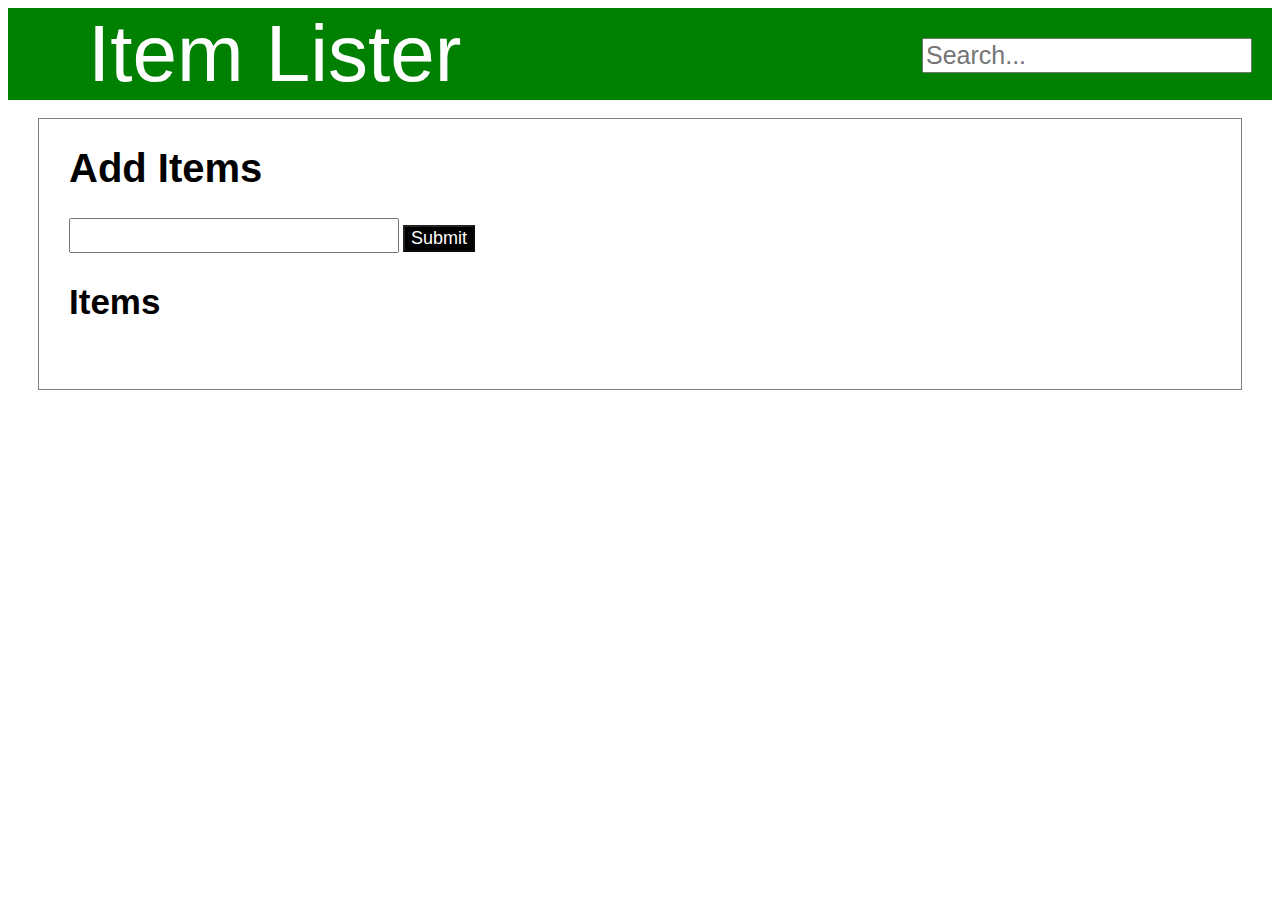
<file: index.html>
<!DOCTYPE html>
<html lang="en">
<head>
    <meta charset="UTF-8">
    <meta name="viewport" content="width=device-width, initial-scale=1.0">
    <link rel="stylesheet" href="./itemlister.css">
    <title>Item Lister</title>
</head>
<body>
    <div class="header">
    <div id="head">
        Item Lister    
        <input type="text" class="search-box" placeholder="Search..." id="search">
        
    </div>
        </div>
<br>
    <div id="box">
        <h1 class="subheading">Add Items</h1>
        <input type="text" class="item-submit" id="userInput">
        <button id="submitButton">Submit</button>
        <h2>Items</h2>
        <br class="list-start">
<ul class="list-group" id="list">
   
</ul> 
</div>   
</body>
<script src="./itemlister.js"></script>

</html>
</file>
<file: itemlister.css>
.list-group
{
font-size: 20px;
list-style-type: none;
}

@media screen and (max-width: 400px) {
    title{
font-size: 20px;
     }}


#box
{
    border-style: solid;
    border-width: 1px;
    border-color: grey;
    margin-left: 30px;
    margin-right: 30px;
}

@media screen and (max-width: 400px) {
    #box{
        margin-top: 20%;
        width:95%;
        margin-left: 2%;
        margin-right: 2%;
     }}

.header 
{
    background-color: green;
}

#head
{
list-style-type: none;
margin: 0;
padding: 0; 
font-size: 80px;
color: white;
padding-left: 80px;
font-family: 'Gill Sans', 'Gill Sans MT', Calibri, 'Trebuchet MS', sans-serif;
}


@media screen and (max-width: 400px) {
    #head{
        font-size: 50px;
        margin-right: 6%;
     }}

hr
{
    color: green;
    border: bottom;
   
}

.subheading
{
    font-family: 'Gill Sans', 'Gill Sans MT', Calibri, 'Trebuchet MS', sans-serif;
    font-size: 40px;
    margin-left: 30px;
}

button
{
    font-size: 18px;
    background-color: black;
    color: white;
}

@media screen and (max-width: 400px) {
    button{
  display: center;
  margin-top: 2%;
float: right;
margin-right: 2%;

     }}

.item-submit
{
    margin-left: 30px;
    font-size: 25px;   
}

@media screen and (max-width: 400px) {
    .item-submit{
    margin-left: 5%;
  margin-right: 5%;
     }}
h2
{
    margin-left: 30px;
    font-size: 35px;
    font-family: 'Gill Sans', 'Gill Sans MT', Calibri, 'Trebuchet MS', sans-serif;
}

.search-box
{
   float: right;
   margin-right: 20px;
   margin-top: 30px;
   font-size: 25px;  
}

@media screen and (max-width: 768px) {
    .search-box{
        margin-right: 6%;
     }}
</file>
